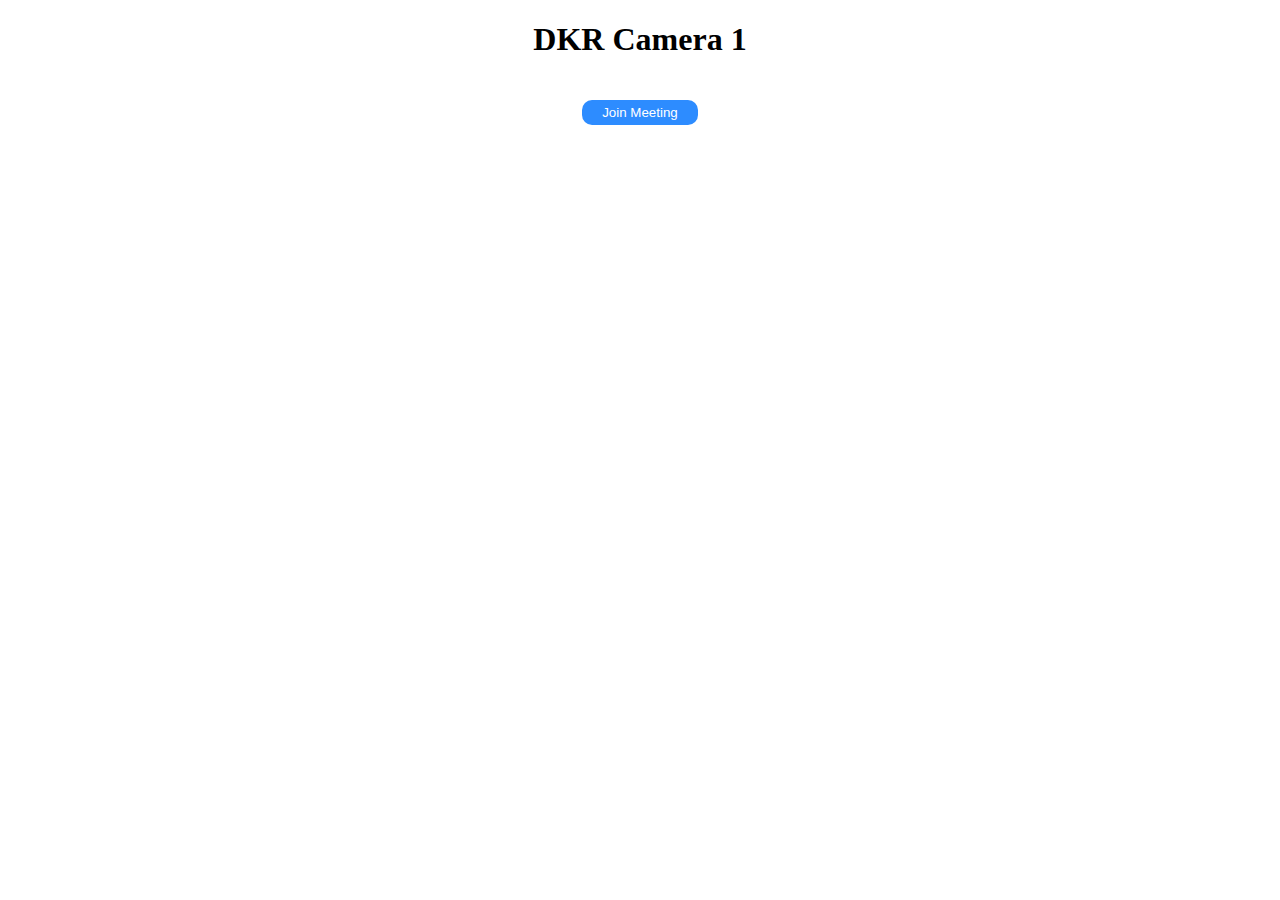
<file: index.html>
<!DOCTYPE html>
<html lang="en" dir="ltr">
  <head>
    <meta charset="utf-8">
    <title>DKR Camera 1</title>

    <!-- For Client View -->
    <link type="text/css" rel="stylesheet" href="https://source.zoom.us/2.4.5/css/bootstrap.css" />
    <link type="text/css" rel="stylesheet" href="https://source.zoom.us/2.4.5/css/react-select.css" />

    <link rel="stylesheet" href="styles.css">

    <!-- Origin Trials to enable Gallery View in Chrome/Edge -->
    <!-- More Info: https://marketplace.zoom.us/docs/sdk/overview/improve-performance -->
    <!-- SharedArrayBuffers in non-isolated pages on Desktop platforms -->
    <meta http-equiv="origin-trial" content="">
  </head>
  <body>

    <main>
      <h1>DKR Camera 1</h1>

      <!-- For Component View -->
      <div id="meetingSDKElement">
        <!-- Zoom Meeting SDK Rendered Here -->
      </div>

      <button onClick="getSignature()">Join Meeting</button>
    </main>

    <!-- For Component and Client View -->
    <script src="https://source.zoom.us/2.4.5/lib/vendor/react.min.js"></script>
    <script src="https://source.zoom.us/2.4.5/lib/vendor/react-dom.min.js"></script>
    <script src="https://source.zoom.us/2.4.5/lib/vendor/redux.min.js"></script>
    <script src="https://source.zoom.us/2.4.5/lib/vendor/redux-thunk.min.js"></script>
    <script src="https://source.zoom.us/2.4.5/lib/vendor/lodash.min.js"></script>

    <!-- For Client View -->
    <script src="https://source.zoom.us/zoom-meeting-2.4.5.min.js"></script>
    <script type="text/javascript" src="client-view.js"></script>

    <!-- For Component View -->
   <!-- <!- <script src="https://source.zoom.us/2.4.5/zoom-meeting-embedded-2.4.5.min.js"></script> -->
   <!--<script type="text/javascript" src="component-view.js"></script> -->

  </body>
</html>
</file>
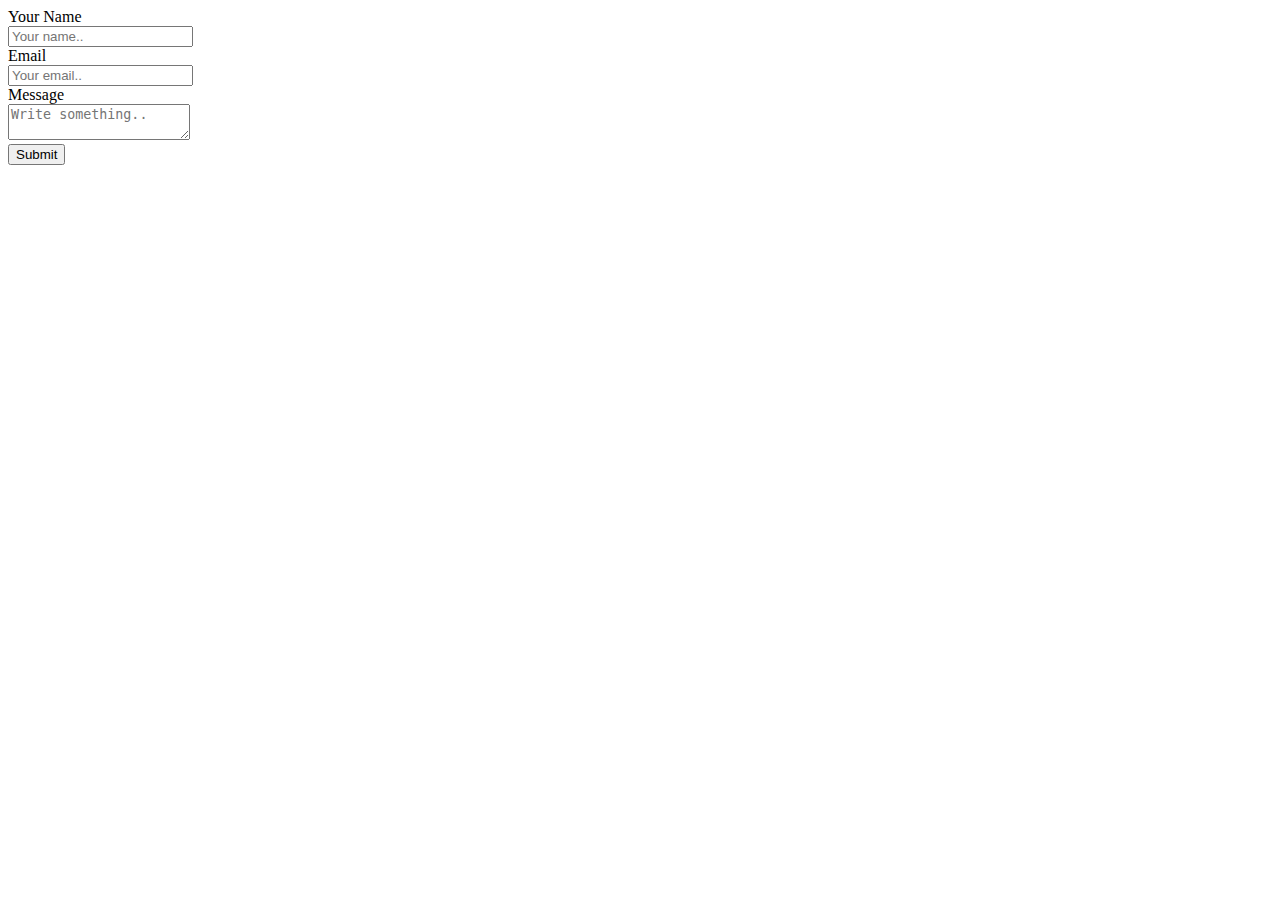
<file: automatic_mail/index.html>
<!DOCTYPE html>
<html>
<head>
	<meta charset="utf-8">
	<meta name="viewport" content="width=device-width, initial-scale=1">
	<title>Digital Magnate-Contact Form</title>
</head>
<body>


	<form action="mail.php" method="post">
    <label for="name">Your Name</label><br>
    <input type="text"  name="name" placeholder="Your name.."><br>
    <label for="lname">Email</label><br>
    <input type="email"  name="email" placeholder="Your email.."><br>
   
    <label for="message">Message</label><br>
    <textarea  name="message" placeholder="Write something.."></textarea><br>
    <input type="submit" value="Submit"><br>
  </form>


</body>

</html>
</file>
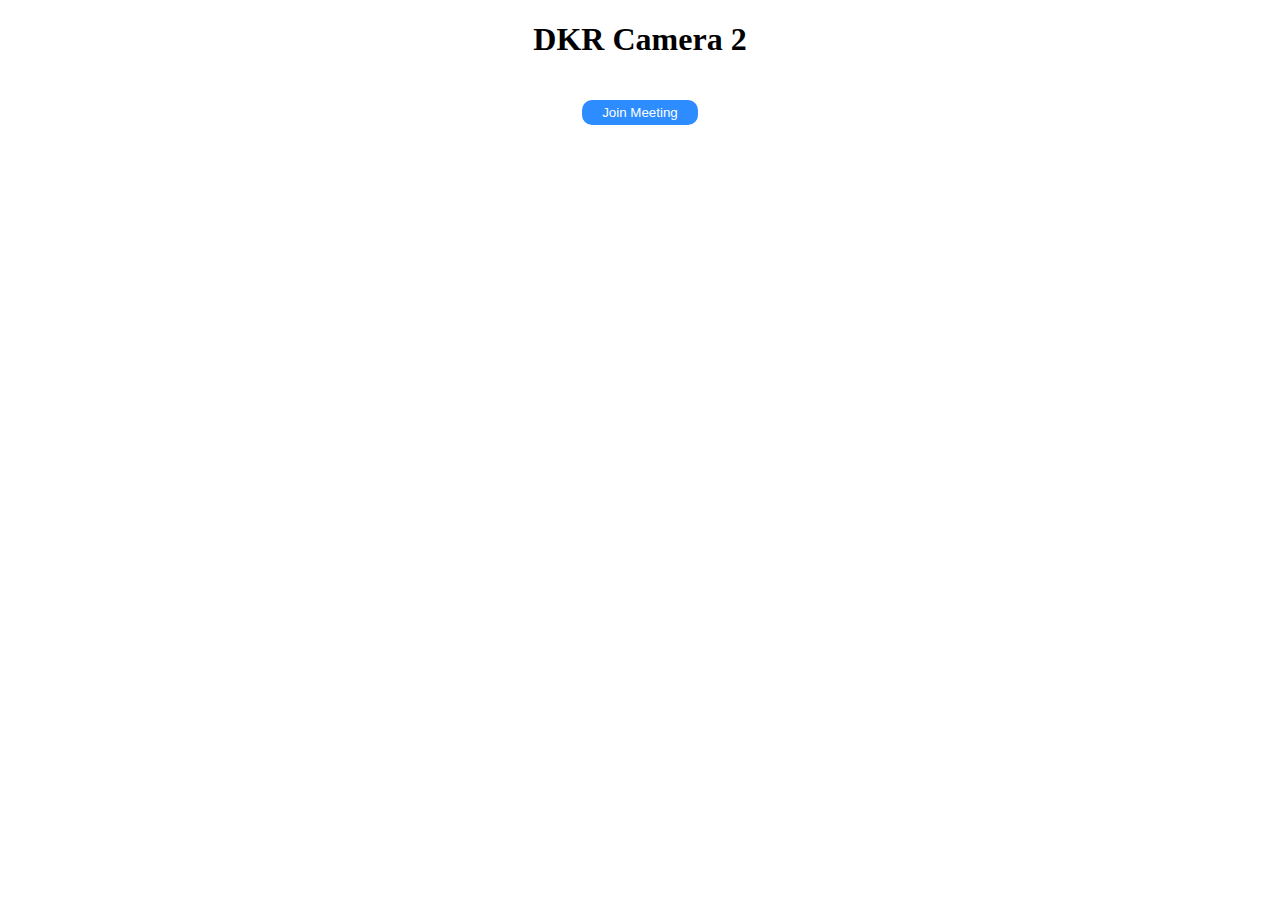
<file: camera2/index.html>
<!DOCTYPE html>
<html lang="en" dir="ltr">
  <head>
    <meta charset="utf-8">
    <title>DKR Camera 2</title>

    <!-- For Client View -->
    <link type="text/css" rel="stylesheet" href="https://source.zoom.us/2.4.5/css/bootstrap.css" />
    <link type="text/css" rel="stylesheet" href="https://source.zoom.us/2.4.5/css/react-select.css" />

    <link rel="stylesheet" href="styles.css">

    <!-- Origin Trials to enable Gallery View in Chrome/Edge -->
    <!-- More Info: https://marketplace.zoom.us/docs/sdk/overview/improve-performance -->
    <!-- SharedArrayBuffers in non-isolated pages on Desktop platforms -->
    <meta http-equiv="origin-trial" content="">
  </head>
  <body>

    <main>
      <h1>DKR Camera 2</h1>

      <!-- For Component View -->
      <div id="meetingSDKElement">
        <!-- Zoom Meeting SDK Rendered Here -->
      </div>

      <button onClick="getSignature()">Join Meeting</button>
    </main>

    <!-- For Component and Client View -->
    <script src="https://source.zoom.us/2.4.5/lib/vendor/react.min.js"></script>
    <script src="https://source.zoom.us/2.4.5/lib/vendor/react-dom.min.js"></script>
    <script src="https://source.zoom.us/2.4.5/lib/vendor/redux.min.js"></script>
    <script src="https://source.zoom.us/2.4.5/lib/vendor/redux-thunk.min.js"></script>
    <script src="https://source.zoom.us/2.4.5/lib/vendor/lodash.min.js"></script>

    <!-- For Client View -->
    <script src="https://source.zoom.us/zoom-meeting-2.4.5.min.js"></script>
    <script type="text/javascript" src="client-view.js"></script>

    <!-- For Component View -->
   <!-- <!- <script src="https://source.zoom.us/2.4.5/zoom-meeting-embedded-2.4.5.min.js"></script> -->
   <!--<script type="text/javascript" src="component-view.js"></script> -->

  </body>
</html>
</file>
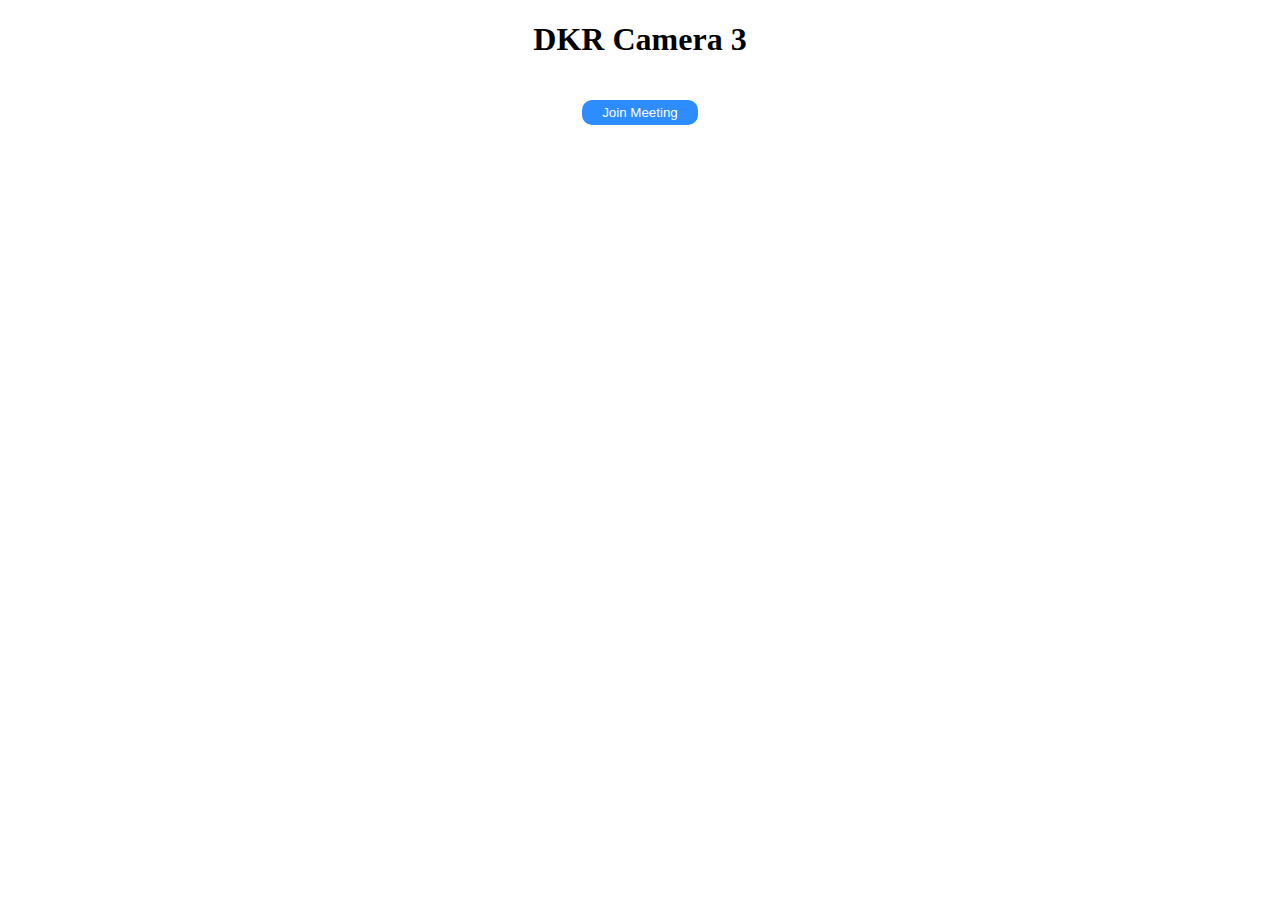
<file: camera3/index.html>
<!DOCTYPE html>
<html lang="en" dir="ltr">
  <head>
    <meta charset="utf-8">
    <title>DKR Camera 3</title>

    <!-- For Client View -->
    <link type="text/css" rel="stylesheet" href="https://source.zoom.us/2.4.5/css/bootstrap.css" />
    <link type="text/css" rel="stylesheet" href="https://source.zoom.us/2.4.5/css/react-select.css" />

    <link rel="stylesheet" href="styles.css">

    <!-- Origin Trials to enable Gallery View in Chrome/Edge -->
    <!-- More Info: https://marketplace.zoom.us/docs/sdk/overview/improve-performance -->
    <!-- SharedArrayBuffers in non-isolated pages on Desktop platforms -->
    <meta http-equiv="origin-trial" content="">
  </head>
  <body>

    <main>
      <h1>DKR Camera 3</h1>

      <!-- For Component View -->
      <div id="meetingSDKElement">
        <!-- Zoom Meeting SDK Rendered Here -->
      </div>

      <button onClick="getSignature()">Join Meeting</button>
    </main>

    <!-- For Component and Client View -->
    <script src="https://source.zoom.us/2.4.5/lib/vendor/react.min.js"></script>
    <script src="https://source.zoom.us/2.4.5/lib/vendor/react-dom.min.js"></script>
    <script src="https://source.zoom.us/2.4.5/lib/vendor/redux.min.js"></script>
    <script src="https://source.zoom.us/2.4.5/lib/vendor/redux-thunk.min.js"></script>
    <script src="https://source.zoom.us/2.4.5/lib/vendor/lodash.min.js"></script>

    <!-- For Client View -->
    <script src="https://source.zoom.us/zoom-meeting-2.4.5.min.js"></script>
    <script type="text/javascript" src="client-view.js"></script>

    <!-- For Component View -->
   <!-- <!- <script src="https://source.zoom.us/2.4.5/zoom-meeting-embedded-2.4.5.min.js"></script> -->
   <!--<script type="text/javascript" src="component-view.js"></script> -->

  </body>
</html>
</file>
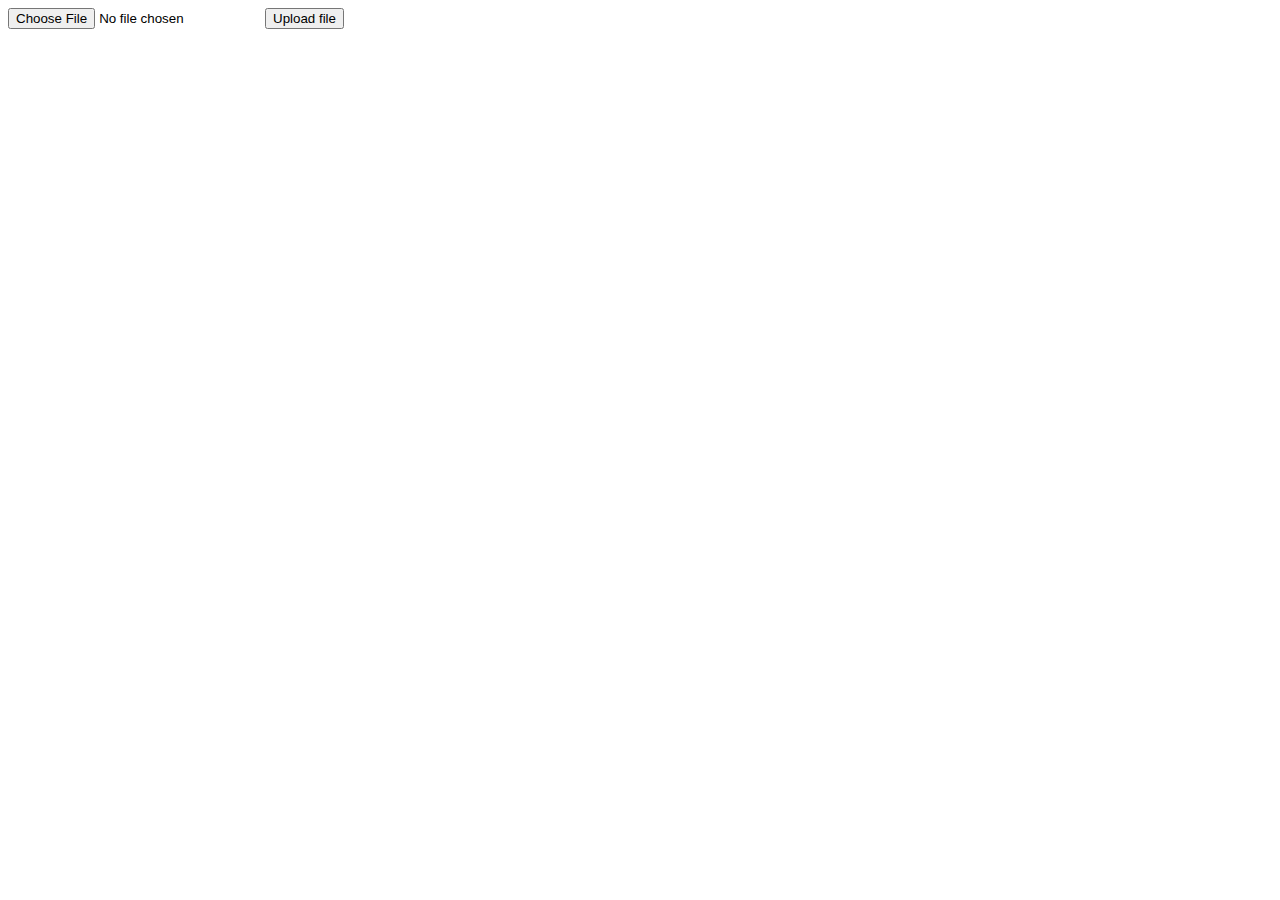
<file: upload/index.html>
<!DOCTYPE html>
<html>
<head>
<title> </title>
</head>
<body>

<form action="upload.php" method="POST" enctype="multipart/form-data">
  <input type="file" name="file">
  <button type="submit" name="submit"> Upload file </button>
  
</form>

</body>
</html>
</file>
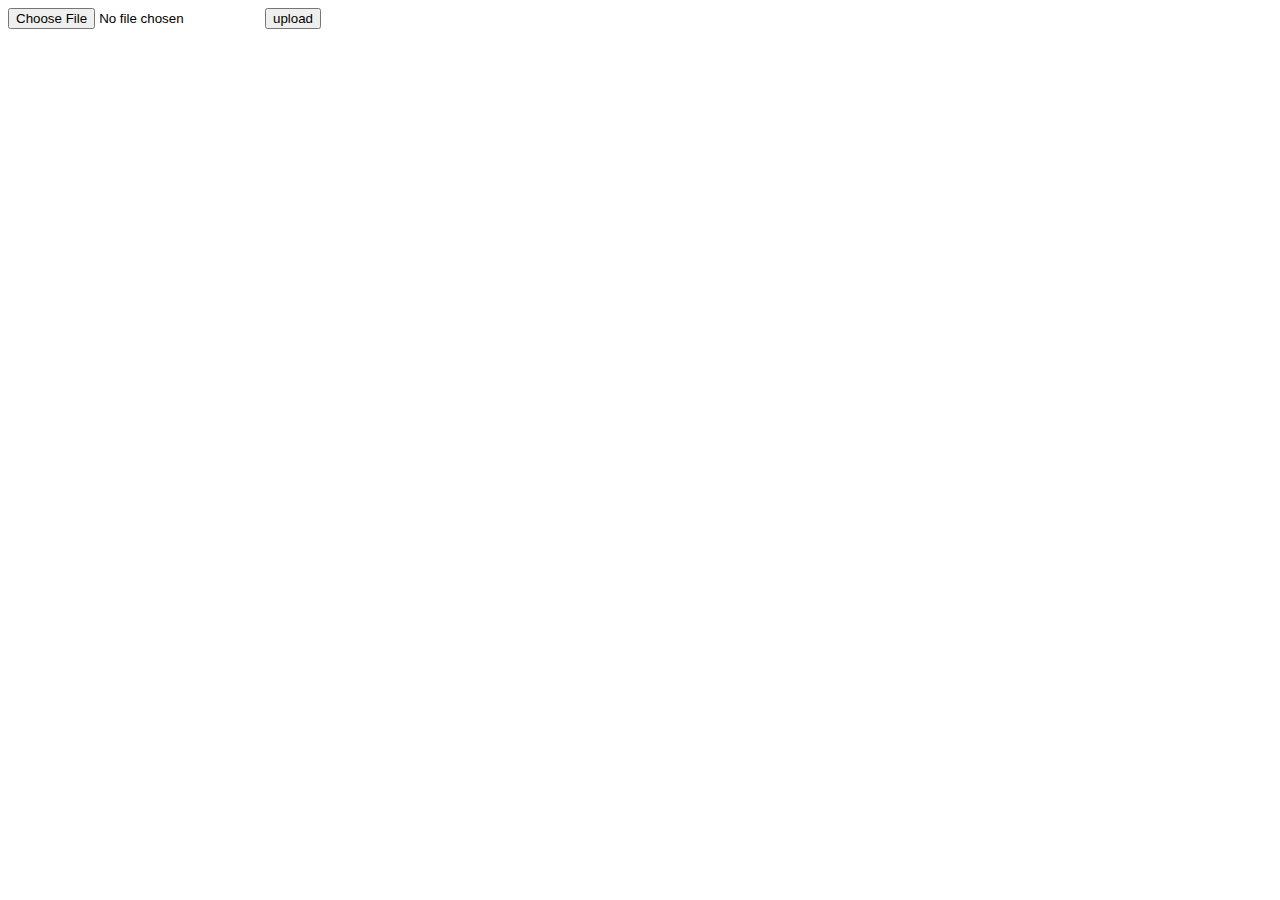
<file: upload3/index.html>
<!DOCTYPE html>
<html>
<head>
<title>File Upload</title>
</head>
<body>
<form action="https://azgr.github.io/upload3/upload.php" method="post" enctype="multipart/form-data">
<input type="file" name="file" />
<button type="submit" name="upload">upload</button>
</form>
</body>
</html>
</file>
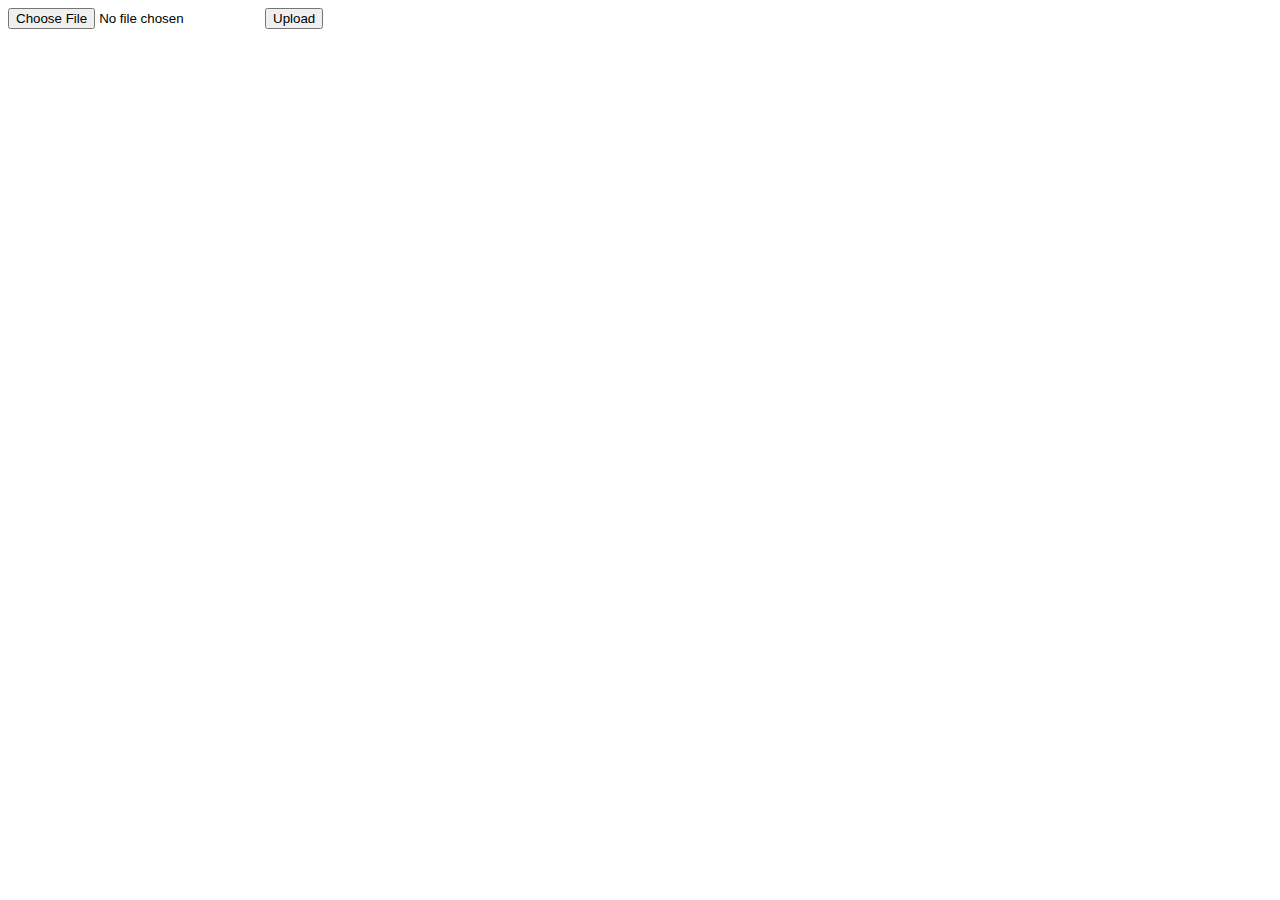
<file: upload4/index.html>
<!DOCTYPE html> 
<html> 
 <head> 
  <title> Ajax JavaScript File Upload Example </title> 
 </head> 
 <body>
  <!-- HTML5 Input Form Elements -->
  <input id="fileupload" type="file" name="fileupload" /> 
  <button id="upload-button" onclick="uploadFile()"> Upload </button>

  <!-- Ajax JavaScript File Upload Logic -->
  <script>
  async function uploadFile() {
  let formData = new FormData(); 
  formData.append("file", fileupload.files[0]);
  await fetch('/upload.php', {
    method: "POST", 
    body: formData
  }); 
  alert('The file has been uploaded successfully.');
  }
  </script>

 </body> 
</html>
</file>
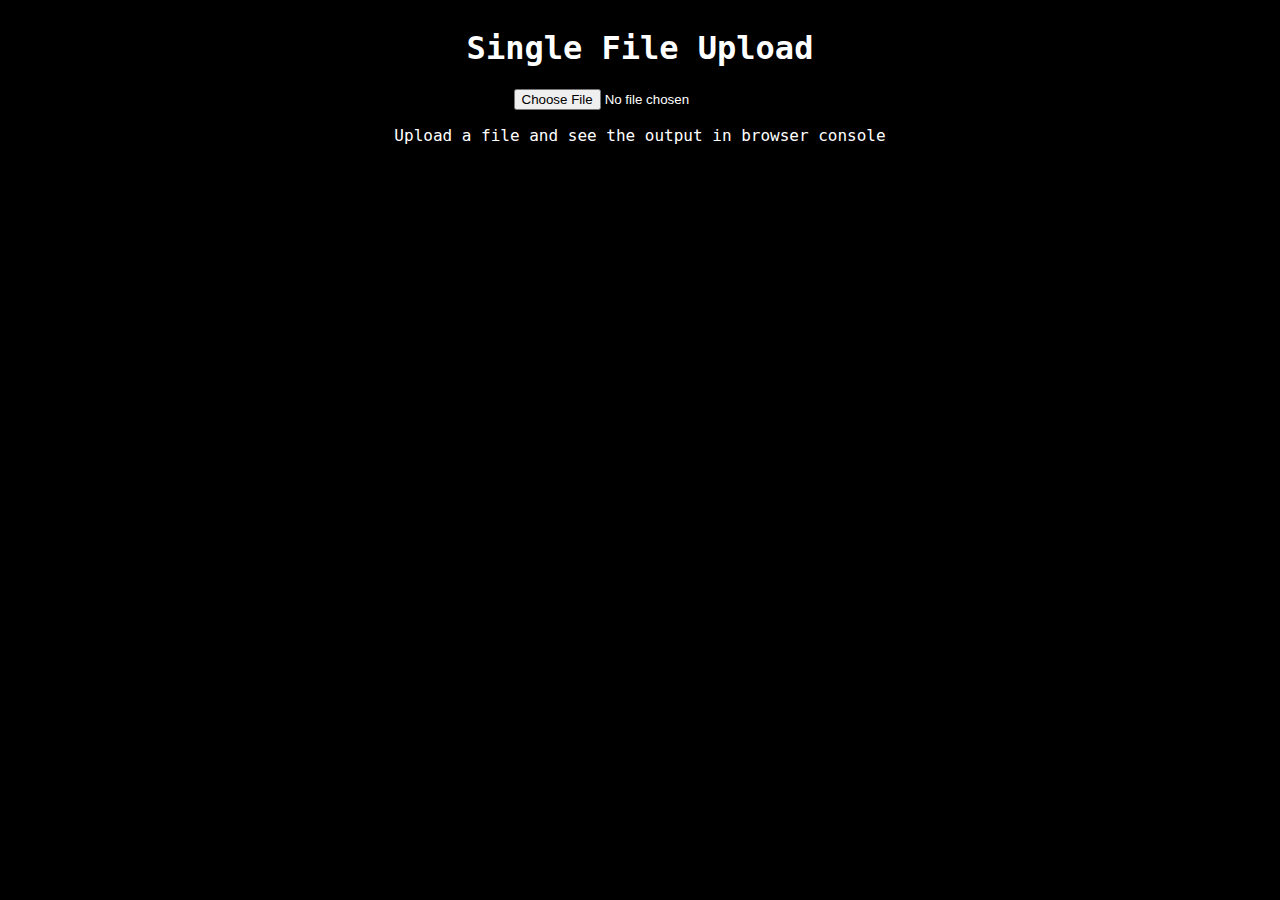
<file: upload5/index.html>
<html>

<head>
    <title>Simple file upload - Single File</title>
    <link rel='stylesheet' type='text/css' media='screen' href='index.css'>
</head>

<body>
    <div>
        <h1>Single File Upload</h1>
        <input type="file" id="file-uploader">
        <p>Upload a file and see the output in browser console</p>

        <p id="feedback"></p>
    </div>

    <script>
        const fileUploader = document.getElementById('file-uploader');

        fileUploader.addEventListener('change', (event) => {
            const files = event.target.files;
            console.log('files', files);

            // show the upload feedback
            const feedback = document.getElementById('feedback');
            const msg = `File ${files[0].name} uploaded successfully!`;
            feedback.innerHTML = msg;
        });

    </script>
</body>

</html>
</file>
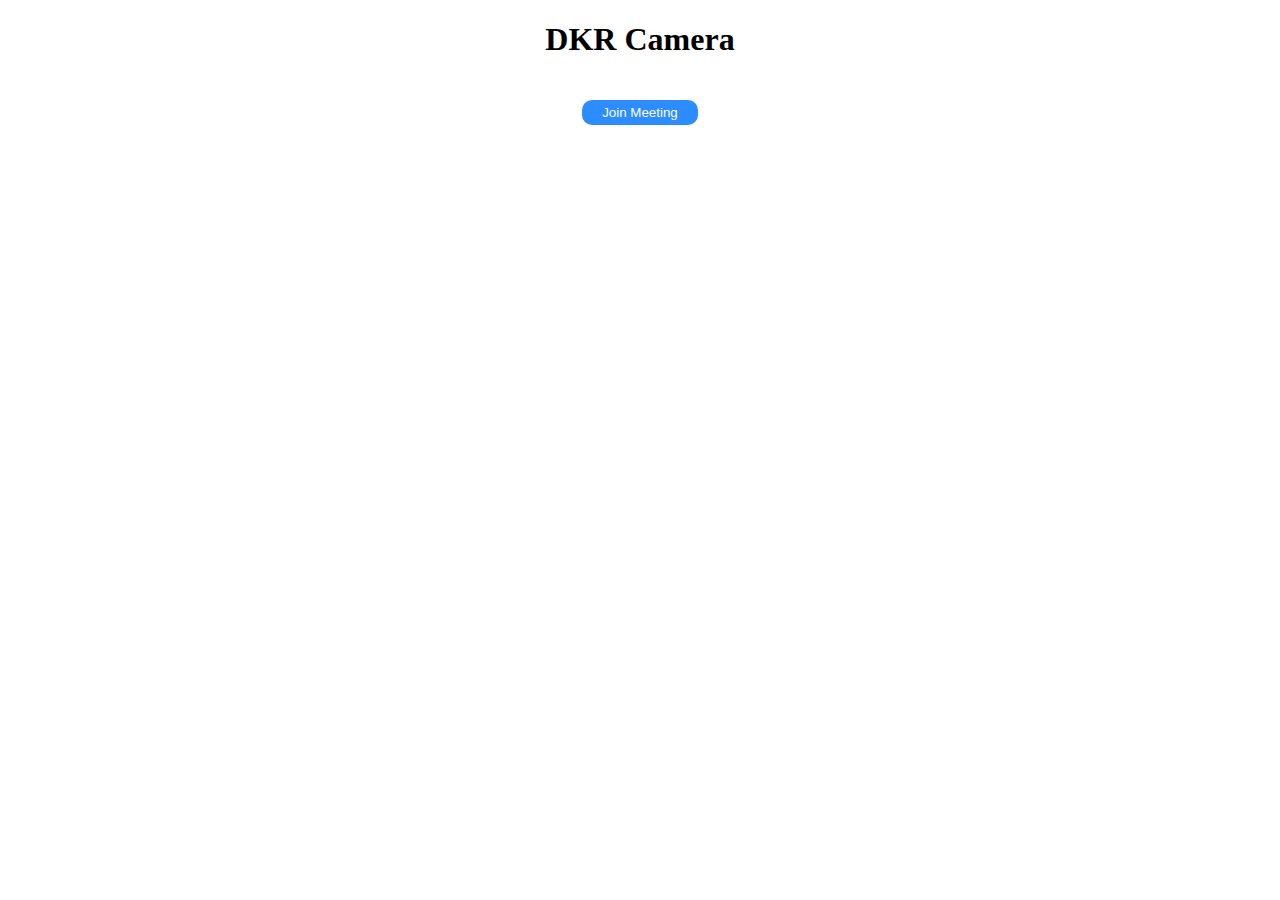
<file: zoom-remote/index.html>
<!DOCTYPE html>
<html lang="en" dir="ltr">
  <head>
    <meta charset="utf-8">
    <title>DKR Camera</title>

    <!-- For Client View -->
    <link type="text/css" rel="stylesheet" href="https://source.zoom.us/2.6.0/css/bootstrap.css" />
    <link type="text/css" rel="stylesheet" href="https://source.zoom.us/2.6.0/css/react-select.css" />

    <link rel="stylesheet" href="styles.css">

    <!-- Origin Trials to enable Gallery View in Chrome/Edge -->
    <!-- More Info: https://marketplace.zoom.us/docs/sdk/overview/improve-performance -->
    <!-- SharedArrayBuffers in non-isolated pages on Desktop platforms -->
    <meta http-equiv="origin-trial" content="">
  </head>
  <body>

    <main>
      <h1>DKR Camera</h1>

      <!-- For Component View -->
      <div id="meetingSDKElement">
        <!-- Zoom Meeting SDK Rendered Here -->
      </div>

      <button onClick="getSignature()">Join Meeting</button>
    </main>

    <!-- For Component and Client View -->
    <script src="https://source.zoom.us/2.6.0/lib/vendor/react.min.js"></script>
    <script src="https://source.zoom.us/2.6.0/lib/vendor/react-dom.min.js"></script>
    <script src="https://source.zoom.us/2.6.0/lib/vendor/redux.min.js"></script>
    <script src="https://source.zoom.us/2.6.0/lib/vendor/redux-thunk.min.js"></script>
    <script src="https://source.zoom.us/2.6.0/lib/vendor/lodash.min.js"></script>

    <!-- For Client View -->
    <script src="https://source.zoom.us/zoom-meeting-2.6.0.min.js"></script>
    <script type="text/javascript" src="client-view.js"></script>

    <!-- For Component View -->
   <!-- <!- <script src="https://source.zoom.us/2.6.0/zoom-meeting-embedded-2.6.0.min.js"></script> -->
   <!--<script type="text/javascript" src="component-view.js"></script> -->

  </body>
</html>
</file>
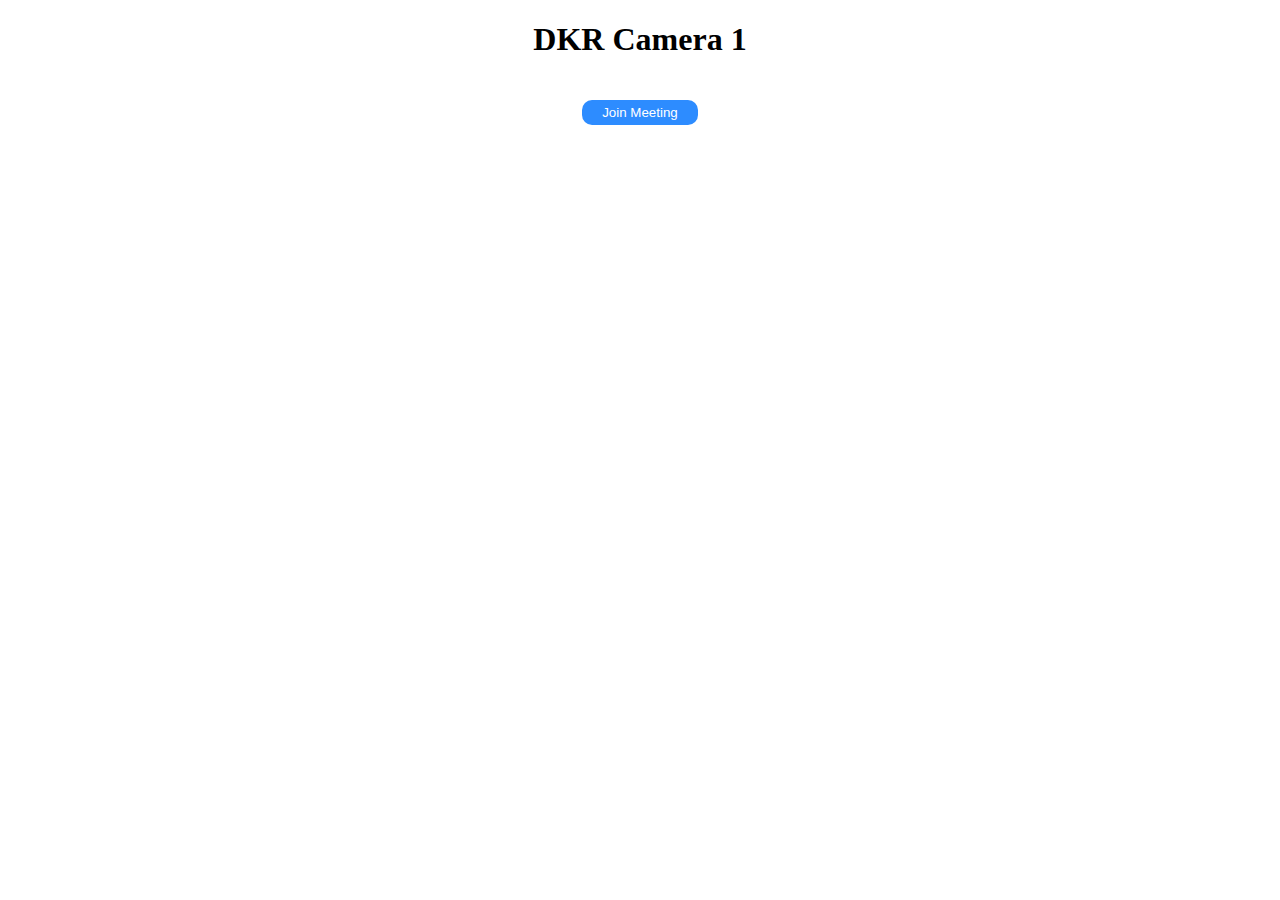
<file: zoomupdate/index.html>
<!DOCTYPE html>
<html lang="en" dir="ltr">
  <head>
    <meta charset="utf-8">
    <title>DKR Camera 1</title>

    <!-- For Client View -->
    <link type="text/css" rel="stylesheet" href="https://source.zoom.us/2.5.0/css/bootstrap.css" />
    <link type="text/css" rel="stylesheet" href="https://source.zoom.us/2.5.0/css/react-select.css" />

    <link rel="stylesheet" href="styles.css">

    <!-- Origin Trials to enable Gallery View in Chrome/Edge -->
    <!-- More Info: https://marketplace.zoom.us/docs/sdk/overview/improve-performance -->
    <!-- SharedArrayBuffers in non-isolated pages on Desktop platforms -->
    <meta http-equiv="origin-trial" content="">
  </head>
  <body>

    <main>
      <h1>DKR Camera 1</h1>

      <!-- For Component View -->
      <div id="meetingSDKElement">
        <!-- Zoom Meeting SDK Rendered Here -->
      </div>

      <button onClick="getSignature()">Join Meeting</button>
    </main>

    <!-- For Component and Client View -->
    <script src="https://source.zoom.us/2.5.0/lib/vendor/react.min.js"></script>
    <script src="https://source.zoom.us/2.5.0/lib/vendor/react-dom.min.js"></script>
    <script src="https://source.zoom.us/2.5.0/lib/vendor/redux.min.js"></script>
    <script src="https://source.zoom.us/2.5.0/lib/vendor/redux-thunk.min.js"></script>
    <script src="https://source.zoom.us/2.5.0/lib/vendor/lodash.min.js"></script>

    <!-- For Client View -->
    <script src="https://source.zoom.us/zoom-meeting-2.5.0.min.js"></script>
    <script type="text/javascript" src="client-view.js"></script>

    <!-- For Component View -->
   <!-- <!- <script src="https://source.zoom.us/2.4.5/zoom-meeting-embedded-2.4.5.min.js"></script> -->
   <!--<script type="text/javascript" src="component-view.js"></script> -->

  </body>
</html>
</file>
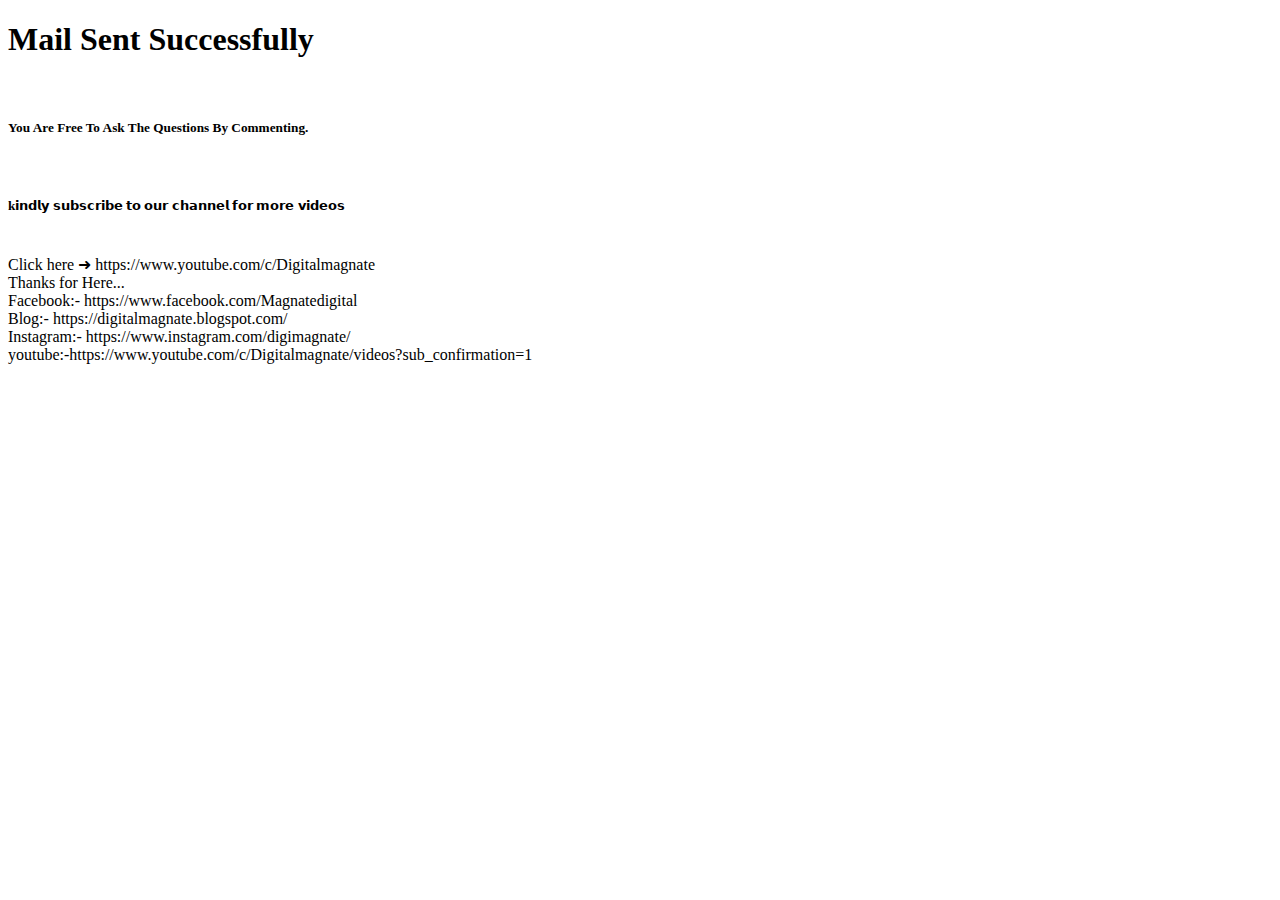
<file: automatic_mail/thankyou.html>
<!DOCTYPE html>
<html>
<head>
	<meta charset="utf-8">
	<meta name="viewport" content="width=device-width, initial-scale=1">
	<title></title>
</head>
<body>
	<h1>Mail Sent Successfully </h1><br>

<h5>You Are Free To Ask The Questions By Commenting.</h5><br>
<h5>k𝗶𝗻𝗱𝗹𝘆 𝘀𝘂𝗯𝘀𝗰𝗿𝗶𝗯𝗲 𝘁𝗼 𝗼𝘂𝗿 𝗰𝗵𝗮𝗻𝗻𝗲𝗹 𝗳𝗼𝗿 𝗺𝗼𝗿𝗲 𝘃𝗶𝗱𝗲𝗼𝘀</h5><br>
Click here ➜ https://www.youtube.com/c/Digitalmagnate  <br>
Thanks for Here...<br>

Facebook:- https://www.facebook.com/Magnatedigital  <br>
 
Blog:-  https://digitalmagnate.blogspot.com/  <br>

Instagram:- https://www.instagram.com/digimagnate/   <br>

youtube:-https://www.youtube.com/c/Digitalmagnate/videos?sub_confirmation=1   <br>

</body>
</html>
</file>
<file: styles.css>
html, body {
  min-width: 0 !important;
}

#zmmtg-root {
  display: none;
}

main {
  width: 50%;
  margin: auto;
  text-align: center;
}

main button {
  margin-top: 20px;
  background-color: #2D8CFF;
  color: #ffffff;
  text-decoration: none;
  padding-top: 5px;
  padding-bottom: 5px;
  padding-left: 20px;
  padding-right: 20px;
  display: inline-block;
  border-radius: 10px;
  cursor: pointer;
  border: none;
  outline: none;
}

main button:hover {
  background-color: #2681F2;
}
</file>
<file: camera2/styles.css>
html, body {
  min-width: 0 !important;
}

#zmmtg-root {
  display: none;
}

main {
  width: 50%;
  margin: auto;
  text-align: center;
}

main button {
  margin-top: 20px;
  background-color: #2D8CFF;
  color: #ffffff;
  text-decoration: none;
  padding-top: 5px;
  padding-bottom: 5px;
  padding-left: 20px;
  padding-right: 20px;
  display: inline-block;
  border-radius: 10px;
  cursor: pointer;
  border: none;
  outline: none;
}

main button:hover {
  background-color: #2681F2;
}
</file>
<file: camera3/styles.css>
html, body {
  min-width: 0 !important;
}

#zmmtg-root {
  display: none;
}

main {
  width: 50%;
  margin: auto;
  text-align: center;
}

main button {
  margin-top: 20px;
  background-color: #2D8CFF;
  color: #ffffff;
  text-decoration: none;
  padding-top: 5px;
  padding-bottom: 5px;
  padding-left: 20px;
  padding-right: 20px;
  display: inline-block;
  border-radius: 10px;
  cursor: pointer;
  border: none;
  outline: none;
}

main button:hover {
  background-color: #2681F2;
}
</file>
<file: upload5/index.css>
html {
  height: 100%;
}

body {
  background: #000000;
  color: #ffffff;
}

a {
  color: #61dafb;
  text-decoration: none;
}

div {
  display: flex;
  justify-content: center;
  flex-direction: column;
  align-items: center;
  font-family: "Roboto Mono", monospace;
}

div#main UL LI {
  padding: 10px;
  font-size: 20px;
}

div#feedback {
  padding: 15px;
}

div#container {
  margin: 15px;
}

div#drop-zone {
  height: 400px;
  width: 400px;
  border: 2px dotted #ebebeb;
}

div#drop-zone:hover {
  background-color: gray;
  border: 1px dotted #000000;
  cursor: move;
}

div#content {
  border: 1px solid #FFF;
  margin-top: 15px;
  padding: 10px;
}
</file>
<file: zoom-remote/styles.css>
html, body {
  min-width: 0 !important;
}

#zmmtg-root {
  display: none;
}

main {
  width: 50%;
  margin: auto;
  text-align: center;
}

main button {
  margin-top: 20px;
  background-color: #2D8CFF;
  color: #ffffff;
  text-decoration: none;
  padding-top: 5px;
  padding-bottom: 5px;
  padding-left: 20px;
  padding-right: 20px;
  display: inline-block;
  border-radius: 10px;
  cursor: pointer;
  border: none;
  outline: none;
}

main button:hover {
  background-color: #2681F2;
}
</file>
<file: zoomupdate/styles.css>
html, body {
  min-width: 0 !important;
}

#zmmtg-root {
  display: none;
}

main {
  width: 50%;
  margin: auto;
  text-align: center;
}

main button {
  margin-top: 20px;
  background-color: #2D8CFF;
  color: #ffffff;
  text-decoration: none;
  padding-top: 5px;
  padding-bottom: 5px;
  padding-left: 20px;
  padding-right: 20px;
  display: inline-block;
  border-radius: 10px;
  cursor: pointer;
  border: none;
  outline: none;
}

main button:hover {
  background-color: #2681F2;
}
</file>
